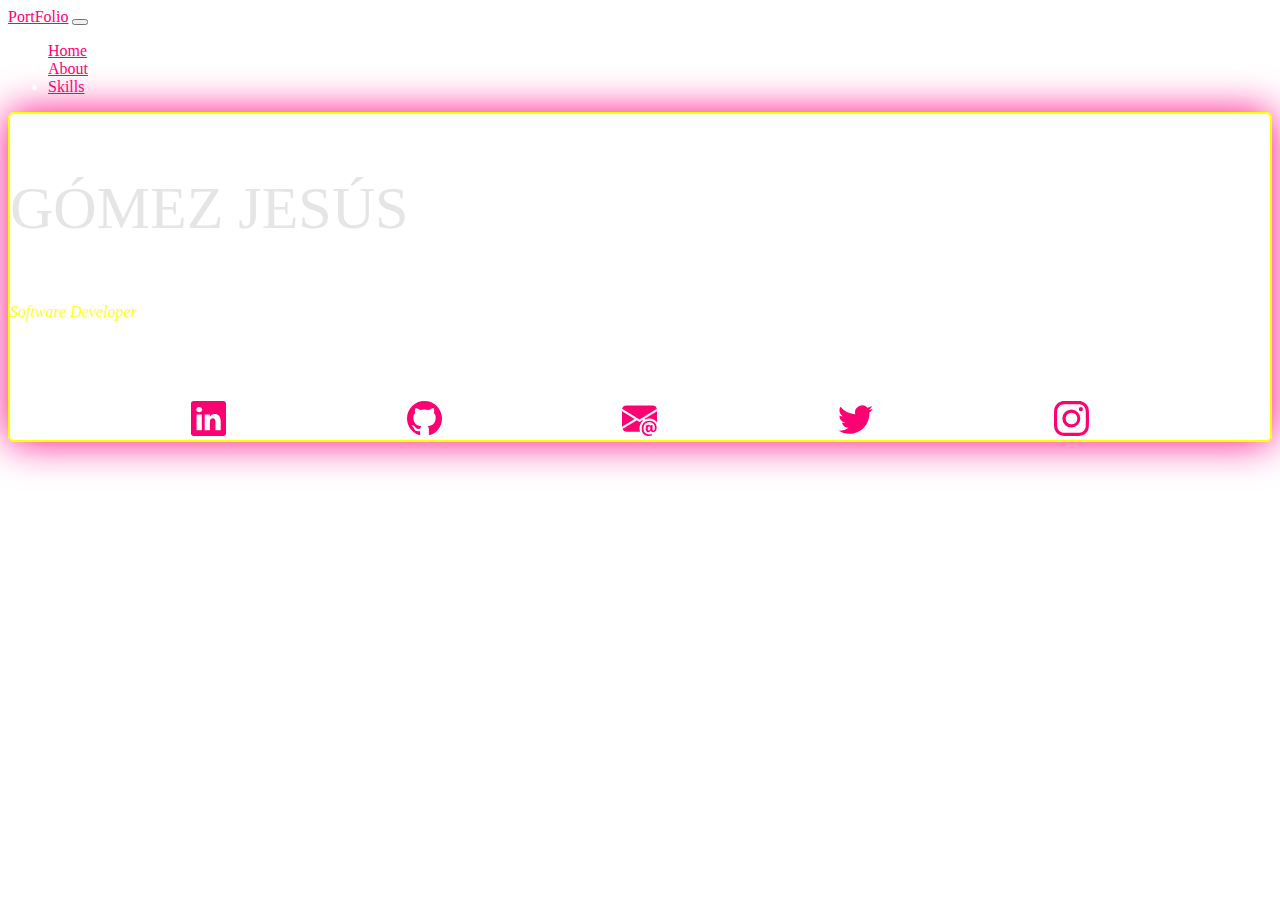
<file: index.html>
<!DOCTYPE html>
<html lang="en">

<head>
    <meta charset="UTF-8">
    <meta http-equiv="X-UA-Compatible" content="IE=edge">
    <meta name="viewport" content="width=device-width, initial-scale=1.0">
    <title>PortFolio</title>
    <link href="https://cdn.jsdelivr.net/npm/bootstrap@5.3.0-alpha3/dist/css/bootstrap.min.css" rel="stylesheet"
        integrity="sha384-KK94CHFLLe+nY2dmCWGMq91rCGa5gtU4mk92HdvYe+M/SXH301p5ILy+dN9+nJOZ" crossorigin="anonymous">
    <link rel="stylesheet" href="style/style.css">
</head>

<body class="bg-dark">


    <header>
        <nav class="navbar navbar-expand-lg navbar-dark bg-dark py-3">
            <div class="container px-5">
                <a class="navbar-brand" href="./index.html"><span class="fw-bolder text-danger">PortFolio</span></a>
                <button class="navbar-toggler" type="button" data-bs-toggle="collapse"
                    data-bs-target="#navbarSupportedContent" aria-controls="navbarSupportedContent"
                    aria-expanded="false" aria-label="Toggle navigation"><span
                        class="navbar-toggler-icon"></span></button>
                <div class="collapse navbar-collapse" id="navbarSupportedContent">
                    <ul class="navbar-nav ms-auto mb-2 mb-lg-0 small fw-bolder">
                        <li class="nav-item"><a class="nav-link nave" href="./index.html">Home</a></li>
                        <li class="nav-item"><a class="nav-link nave" href="./public/about.html">About</a>
                        </li>
                        <li class="nav-item"><a class="nav-link nave" href="./public/skills.html">Skills</a>
                        </li>

                    </ul>
                </div>
            </div>
        </nav>

    </header>

    <main>

        <div class="container text-center  mt-5">
            <div class="titulos d-flex flex-column justify-content-evenly    ">
                <p id="p1">GÓMEZ JESÚS</p>
                <p id="p2">Software Developer</p>

                <section class="logos">
                    <a target="_blank"
                        href="https://www.linkedin.com/learning/subscription/topics?src=go-pa&trk=sem-ga_campid.17476246927_asid.140212061440_crid.603529552306_kw.linkedin%20learning_d.c_tid.kwd-310582843911_n.g_mt.e_geo.1000097&mcid=6977654453860491271&cid=&gclid=Cj0KCQjwu-KiBhCsARIsAPztUF2kQ461AdmHXnnW4rT3au9YOdE_VPQRdxr1f41GZmgbHOWAVkesSWoaAoqyEALw_wcB&gclsrc=aw.ds">
                        <svg xmlns="http://www.w3.org/2000/svg" width="35" height="35" fill="currentColor"
                            class="bibi-linkedin logo" viewBox="0 0 16 16">
                            <path
                                d="M0 1.146C0 .513.526 0 1.175 0h13.65C15.474 0 16 .513 16 1.146v13.708c0 .633-.526 1.146-1.175 1.146H1.175C.526 16 0 15.487 0 14.854V1.146zm4.943 12.248V6.169H2.542v7.225h2.401zm-1.2-8.212c.837 0 1.358-.554 1.358-1.248-.015-.709-.52-1.248-1.342-1.248-.822 0-1.359.54-1.359 1.248 0 .694.521 1.248 1.327 1.248h.016zm4.908 8.212V9.359c0-.216.016-.432.08-.586.173-.431.568-.878 1.232-.878.869 0 1.216.662 1.216 1.634v3.865h2.401V9.25c0-2.22-1.184-3.252-2.764-3.252-1.274 0-1.845.7-2.165 1.193v.025h-.016a5.54 5.54 0 0 1 .016-.025V6.169h-2.4c.03.678 0 7.225 0 7.225h2.4z" />
                        </svg>
                    </a>
                    <a target="_blank" href="https://github.com/DaniiGomezz">
                        <svg xmlns="http://www.w3.org/2000/svg" width="35" height="35" fill="currentColor"
                            class="bi bi-github logo" viewBox="0 0 16 16">
                            <path
                                d="M8 0C3.58 0 0 3.58 0 8c0 3.54 2.29 6.53 5.47 7.59.4.07.55-.17.55-.38 0-.19-.01-.82-.01-1.49-2.01.37-2.53-.49-2.69-.94-.09-.23-.48-.94-.82-1.13-.28-.15-.68-.52-.01-.53.63-.01 1.08.58 1.23.82.72 1.21 1.87.87 2.33.66.07-.52.28-.87.51-1.07-1.78-.2-3.64-.89-3.64-3.95 0-.87.31-1.59.82-2.15-.08-.2-.36-1.02.08-2.12 0 0 .67-.21 2.2.82.64-.18 1.32-.27 2-.27.68 0 1.36.09 2 .27 1.53-1.04 2.2-.82 2.2-.82.44 1.1.16 1.92.08 2.12.51.56.82 1.27.82 2.15 0 3.07-1.87 3.75-3.65 3.95.29.25.54.73.54 1.48 0 1.07-.01 1.93-.01 2.2 0 .21.15.46.55.38A8.012 8.012 0 0 0 16 8c0-4.42-3.58-8-8-8z" />
                        </svg></a>
                    <a target="_blank" href="https://mail.google.com/mail/u/0/#inbox?compose=new">
                        <svg xmlns="http://www.w3.org/2000/svg" width="35" height="35" fill="currentColor"
                            class="bi bi-envelope-at-fill logo" viewBox="0 0 16 16">
                            <path
                                d="M2 2A2 2 0 0 0 .05 3.555L8 8.414l7.95-4.859A2 2 0 0 0 14 2H2Zm-2 9.8V4.698l5.803 3.546L0 11.801Zm6.761-2.97-6.57 4.026A2 2 0 0 0 2 14h6.256A4.493 4.493 0 0 1 8 12.5a4.49 4.49 0 0 1 1.606-3.446l-.367-.225L8 9.586l-1.239-.757ZM16 9.671V4.697l-5.803 3.546.338.208A4.482 4.482 0 0 1 12.5 8c1.414 0 2.675.652 3.5 1.671Z" />
                            <path
                                d="M15.834 12.244c0 1.168-.577 2.025-1.587 2.025-.503 0-1.002-.228-1.12-.648h-.043c-.118.416-.543.643-1.015.643-.77 0-1.259-.542-1.259-1.434v-.529c0-.844.481-1.4 1.26-1.4.585 0 .87.333.953.63h.03v-.568h.905v2.19c0 .272.18.42.411.42.315 0 .639-.415.639-1.39v-.118c0-1.277-.95-2.326-2.484-2.326h-.04c-1.582 0-2.64 1.067-2.64 2.724v.157c0 1.867 1.237 2.654 2.57 2.654h.045c.507 0 .935-.07 1.18-.18v.731c-.219.1-.643.175-1.237.175h-.044C10.438 16 9 14.82 9 12.646v-.214C9 10.36 10.421 9 12.485 9h.035c2.12 0 3.314 1.43 3.314 3.034v.21Zm-4.04.21v.227c0 .586.227.8.581.8.31 0 .564-.17.564-.743v-.367c0-.516-.275-.708-.572-.708-.346 0-.573.245-.573.791Z" />
                        </svg></a>
                    <a target="_blank" href="https://twitter.com/?lang=es">
                        <svg xmlns="http://www.w3.org/2000/svg" width="35" height="35" fill="currentColor"
                            class="bi bi-twitter logo" viewBox="0 0 16 16">
                            <path
                                d="M5.026 15c6.038 0 9.341-5.003 9.341-9.334 0-.14 0-.282-.006-.422A6.685 6.685 0 0 0 16 3.542a6.658 6.658 0 0 1-1.889.518 3.301 3.301 0 0 0 1.447-1.817 6.533 6.533 0 0 1-2.087.793A3.286 3.286 0 0 0 7.875 6.03a9.325 9.325 0 0 1-6.767-3.429 3.289 3.289 0 0 0 1.018 4.382A3.323 3.323 0 0 1 .64 6.575v.045a3.288 3.288 0 0 0 2.632 3.218 3.203 3.203 0 0 1-.865.115 3.23 3.23 0 0 1-.614-.057 3.283 3.283 0 0 0 3.067 2.277A6.588 6.588 0 0 1 .78 13.58a6.32 6.32 0 0 1-.78-.045A9.344 9.344 0 0 0 5.026 15z" />
                        </svg></a>
                    <a target="_blank" href="https://www.instagram.com/">
                        <svg xmlns="http://www.w3.org/2000/svg" width="35" height="35" fill="currentColor"
                            class="bi bi-instagram logo" viewBox="0 0 16 16">
                            <path
                                d="M8 0C5.829 0 5.556.01 4.703.048 3.85.088 3.269.222 2.76.42a3.917 3.917 0 0 0-1.417.923A3.927 3.927 0 0 0 .42 2.76C.222 3.268.087 3.85.048 4.7.01 5.555 0 5.827 0 8.001c0 2.172.01 2.444.048 3.297.04.852.174 1.433.372 1.942.205.526.478.972.923 1.417.444.445.89.719 1.416.923.51.198 1.09.333 1.942.372C5.555 15.99 5.827 16 8 16s2.444-.01 3.298-.048c.851-.04 1.434-.174 1.943-.372a3.916 3.916 0 0 0 1.416-.923c.445-.445.718-.891.923-1.417.197-.509.332-1.09.372-1.942C15.99 10.445 16 10.173 16 8s-.01-2.445-.048-3.299c-.04-.851-.175-1.433-.372-1.941a3.926 3.926 0 0 0-.923-1.417A3.911 3.911 0 0 0 13.24.42c-.51-.198-1.092-.333-1.943-.372C10.443.01 10.172 0 7.998 0h.003zm-.717 1.442h.718c2.136 0 2.389.007 3.232.046.78.035 1.204.166 1.486.275.373.145.64.319.92.599.28.28.453.546.598.92.11.281.24.705.275 1.485.039.843.047 1.096.047 3.231s-.008 2.389-.047 3.232c-.035.78-.166 1.203-.275 1.485a2.47 2.47 0 0 1-.599.919c-.28.28-.546.453-.92.598-.28.11-.704.24-1.485.276-.843.038-1.096.047-3.232.047s-2.39-.009-3.233-.047c-.78-.036-1.203-.166-1.485-.276a2.478 2.478 0 0 1-.92-.598 2.48 2.48 0 0 1-.6-.92c-.109-.281-.24-.705-.275-1.485-.038-.843-.046-1.096-.046-3.233 0-2.136.008-2.388.046-3.231.036-.78.166-1.204.276-1.486.145-.373.319-.64.599-.92.28-.28.546-.453.92-.598.282-.11.705-.24 1.485-.276.738-.034 1.024-.044 2.515-.045v.002zm4.988 1.328a.96.96 0 1 0 0 1.92.96.96 0 0 0 0-1.92zm-4.27 1.122a4.109 4.109 0 1 0 0 8.217 4.109 4.109 0 0 0 0-8.217zm0 1.441a2.667 2.667 0 1 1 0 5.334 2.667 2.667 0 0 1 0-5.334z" />
                        </svg></a>

                </section>


            </div>

        </div>



    </main>
    <footer>

    </footer>

    <script src="https://cdn.jsdelivr.net/npm/bootstrap@5.3.0-alpha3/dist/js/bootstrap.bundle.min.js"
        integrity="sha384-ENjdO4Dr2bkBIFxQpeoTz1HIcje39Wm4jDKdf19U8gI4ddQ3GYNS7NTKfAdVQSZe" crossorigin="anonymous">
    </script>

</body>


</html>
</file>
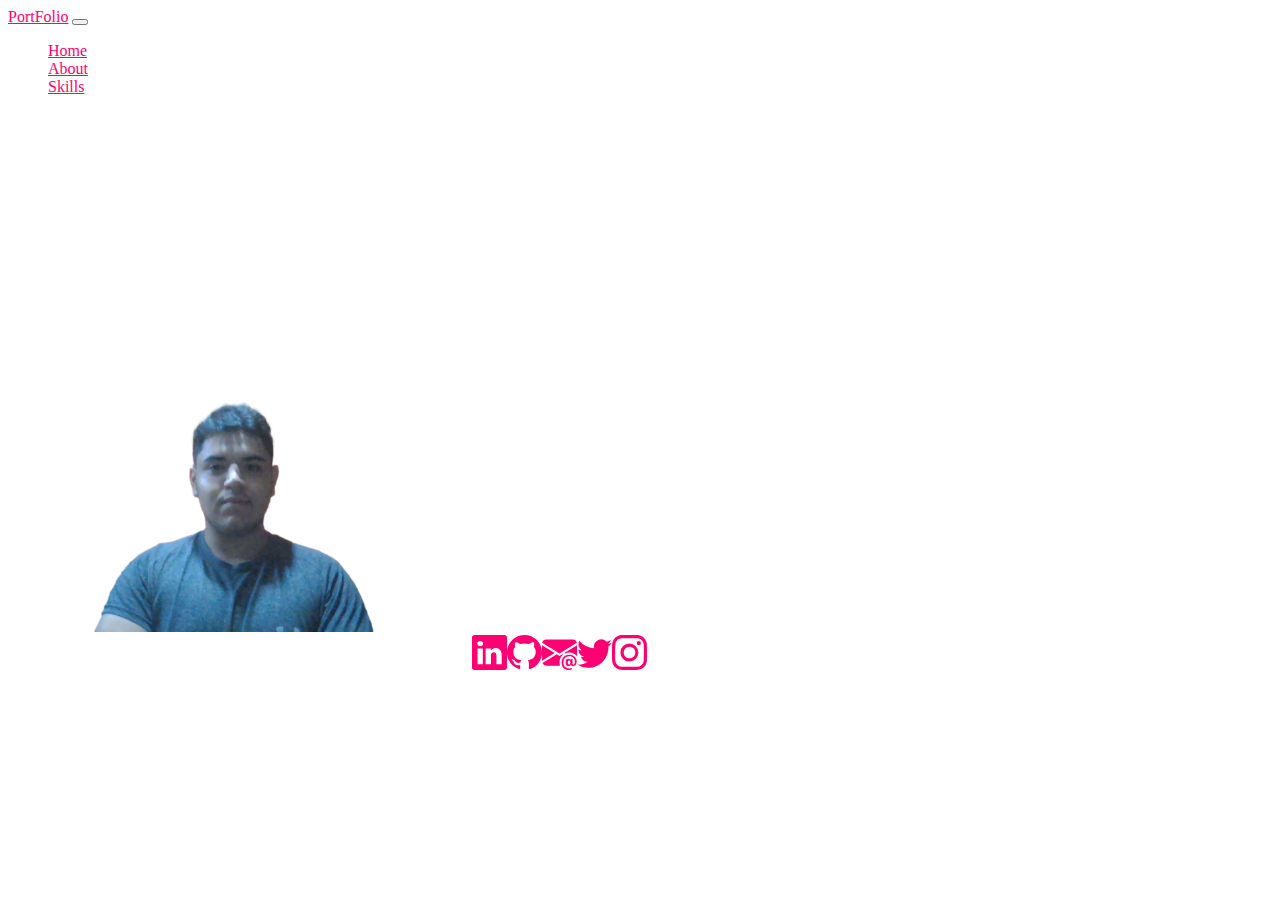
<file: public/about.html>
<!DOCTYPE html>
<html lang="en">

<head>
    <meta charset="UTF-8">
    <meta http-equiv="X-UA-Compatible" content="IE=edge">
    <meta name="viewport" content="width=device-width, initial-scale=1.0">
    <title>PortFolio</title>

    <link href="https://cdn.jsdelivr.net/npm/bootstrap@5.3.0-alpha3/dist/css/bootstrap.min.css" rel="stylesheet"
        integrity="sha384-KK94CHFLLe+nY2dmCWGMq91rCGa5gtU4mk92HdvYe+M/SXH301p5ILy+dN9+nJOZ" crossorigin="anonymous">
    <link rel="stylesheet" href="/style/style.css">
</head>

<body class="bg-dark">



    <header>
        <nav class="navbar navbar-expand-lg navbar-dark bg-dark py-3">
            <div class="container px-5">
                <a class="navbar-brand" href="/index.html"><span class="fw-bolder text-danger">PortFolio</span></a>
                <button class="navbar-toggler" type="button" data-bs-toggle="collapse"
                    data-bs-target="#navbarSupportedContent" aria-controls="navbarSupportedContent"
                    aria-expanded="false" aria-label="Toggle navigation"><span
                        class="navbar-toggler-icon"></span></button>
                <div class="collapse navbar-collapse" id="navbarSupportedContent">
                    <ul class="navbar-nav ms-auto mb-2 mb-lg-0 small fw-bolder">
                        <li class="nav-item"><a class="nav-link nave" href="/index.html">Home</a></li>
                        <li class="nav-item"><a class="nav-link nave" href="/public/about.html">About</a>
                        </li>
                        <li class="nav-item"><a class="nav-link nave" href="/public/skills.html">Skills</a>
                        </li>

                    </ul>
                </div>
            </div>
        </nav>

    </header>



    <main class="">

        <div class="container">
            <div class="row">
                <section class="col-12 col-lg-9 ">
                    <h1>ABOUT</h1>
                    <p>
                        ¡Bienvenidos a mi perfil! Soy un programador junior apasionado por la tecnología y la resolución
                        de
                        problemas. Me considero una persona curiosa, comprometida y en constante aprendizaje.
                    </p>

                    <p>
                        Mi principal objetivo como programador es desarrollar soluciones efectivas y eficientes que
                        cumplan
                        con las necesidades del cliente y mejoren su experiencia. Tengo experiencia en diferentes
                        lenguajes
                        de programación como Java, Python, JavaScript y PHP, así como en el desarrollo de aplicaciones
                        web y
                        móviles.
                    </p>
                    <p>
                        Como programador junior, entiendo la importancia de trabajar en equipo y colaborar con mis
                        compañeros de trabajo para alcanzar los objetivos del proyecto. Me gusta enfrentar nuevos
                        desafíos y
                        aprender de mis errores para mejorar en cada oportunidad.
                    </p>
                    <p>
                        Además, soy una persona responsable y comprometida con mi trabajo, siempre dispuesto a cumplir
                        con
                        los plazos y los estándares de calidad establecidos.
                    </p>
                    <p>
                        Estoy emocionado de seguir creciendo como programador y de contribuir al éxito de mi equipo y de
                        la
                        empresa en la que trabajo.
                    </p>
                </section>
                <div class="foto col-12 col-lg-3">
                    <img src="/src/img/WIN_20230509_19_39_39_Pro_preview_rev_1.png" alt="" class="img-fluid">
                </div>

            </div>
        </div>


    </main>

    <footer>
        <section class="logos">
            <a target="_blank"
                href="https://www.linkedin.com/learning/subscription/topics?src=go-pa&trk=sem-ga_campid.17476246927_asid.140212061440_crid.603529552306_kw.linkedin%20learning_d.c_tid.kwd-310582843911_n.g_mt.e_geo.1000097&mcid=6977654453860491271&cid=&gclid=Cj0KCQjwu-KiBhCsARIsAPztUF2kQ461AdmHXnnW4rT3au9YOdE_VPQRdxr1f41GZmgbHOWAVkesSWoaAoqyEALw_wcB&gclsrc=aw.ds">
                <svg xmlns="http://www.w3.org/2000/svg" width="35" height="35" fill="currentColor"
                    class="bibi-linkedin logo" viewBox="0 0 16 16">
                    <path
                        d="M0 1.146C0 .513.526 0 1.175 0h13.65C15.474 0 16 .513 16 1.146v13.708c0 .633-.526 1.146-1.175 1.146H1.175C.526 16 0 15.487 0 14.854V1.146zm4.943 12.248V6.169H2.542v7.225h2.401zm-1.2-8.212c.837 0 1.358-.554 1.358-1.248-.015-.709-.52-1.248-1.342-1.248-.822 0-1.359.54-1.359 1.248 0 .694.521 1.248 1.327 1.248h.016zm4.908 8.212V9.359c0-.216.016-.432.08-.586.173-.431.568-.878 1.232-.878.869 0 1.216.662 1.216 1.634v3.865h2.401V9.25c0-2.22-1.184-3.252-2.764-3.252-1.274 0-1.845.7-2.165 1.193v.025h-.016a5.54 5.54 0 0 1 .016-.025V6.169h-2.4c.03.678 0 7.225 0 7.225h2.4z" />
                </svg>
            </a>
            <a target="_blank" href="https://github.com/DaniiGomezz">
                <svg xmlns="http://www.w3.org/2000/svg" width="35" height="35" fill="currentColor"
                    class="bi bi-github logo" viewBox="0 0 16 16">
                    <path
                        d="M8 0C3.58 0 0 3.58 0 8c0 3.54 2.29 6.53 5.47 7.59.4.07.55-.17.55-.38 0-.19-.01-.82-.01-1.49-2.01.37-2.53-.49-2.69-.94-.09-.23-.48-.94-.82-1.13-.28-.15-.68-.52-.01-.53.63-.01 1.08.58 1.23.82.72 1.21 1.87.87 2.33.66.07-.52.28-.87.51-1.07-1.78-.2-3.64-.89-3.64-3.95 0-.87.31-1.59.82-2.15-.08-.2-.36-1.02.08-2.12 0 0 .67-.21 2.2.82.64-.18 1.32-.27 2-.27.68 0 1.36.09 2 .27 1.53-1.04 2.2-.82 2.2-.82.44 1.1.16 1.92.08 2.12.51.56.82 1.27.82 2.15 0 3.07-1.87 3.75-3.65 3.95.29.25.54.73.54 1.48 0 1.07-.01 1.93-.01 2.2 0 .21.15.46.55.38A8.012 8.012 0 0 0 16 8c0-4.42-3.58-8-8-8z" />
                </svg></a>
            <a target="_blank" href="https://mail.google.com/mail/u/0/#inbox?compose=new">
                <svg xmlns="http://www.w3.org/2000/svg" width="35" height="35" fill="currentColor"
                    class="bi bi-envelope-at-fill logo" viewBox="0 0 16 16">
                    <path
                        d="M2 2A2 2 0 0 0 .05 3.555L8 8.414l7.95-4.859A2 2 0 0 0 14 2H2Zm-2 9.8V4.698l5.803 3.546L0 11.801Zm6.761-2.97-6.57 4.026A2 2 0 0 0 2 14h6.256A4.493 4.493 0 0 1 8 12.5a4.49 4.49 0 0 1 1.606-3.446l-.367-.225L8 9.586l-1.239-.757ZM16 9.671V4.697l-5.803 3.546.338.208A4.482 4.482 0 0 1 12.5 8c1.414 0 2.675.652 3.5 1.671Z" />
                    <path
                        d="M15.834 12.244c0 1.168-.577 2.025-1.587 2.025-.503 0-1.002-.228-1.12-.648h-.043c-.118.416-.543.643-1.015.643-.77 0-1.259-.542-1.259-1.434v-.529c0-.844.481-1.4 1.26-1.4.585 0 .87.333.953.63h.03v-.568h.905v2.19c0 .272.18.42.411.42.315 0 .639-.415.639-1.39v-.118c0-1.277-.95-2.326-2.484-2.326h-.04c-1.582 0-2.64 1.067-2.64 2.724v.157c0 1.867 1.237 2.654 2.57 2.654h.045c.507 0 .935-.07 1.18-.18v.731c-.219.1-.643.175-1.237.175h-.044C10.438 16 9 14.82 9 12.646v-.214C9 10.36 10.421 9 12.485 9h.035c2.12 0 3.314 1.43 3.314 3.034v.21Zm-4.04.21v.227c0 .586.227.8.581.8.31 0 .564-.17.564-.743v-.367c0-.516-.275-.708-.572-.708-.346 0-.573.245-.573.791Z" />
                </svg></a>
            <a target="_blank" href="https://twitter.com/?lang=es">
                <svg xmlns="http://www.w3.org/2000/svg" width="35" height="35" fill="currentColor"
                    class="bi bi-twitter logo" viewBox="0 0 16 16">
                    <path
                        d="M5.026 15c6.038 0 9.341-5.003 9.341-9.334 0-.14 0-.282-.006-.422A6.685 6.685 0 0 0 16 3.542a6.658 6.658 0 0 1-1.889.518 3.301 3.301 0 0 0 1.447-1.817 6.533 6.533 0 0 1-2.087.793A3.286 3.286 0 0 0 7.875 6.03a9.325 9.325 0 0 1-6.767-3.429 3.289 3.289 0 0 0 1.018 4.382A3.323 3.323 0 0 1 .64 6.575v.045a3.288 3.288 0 0 0 2.632 3.218 3.203 3.203 0 0 1-.865.115 3.23 3.23 0 0 1-.614-.057 3.283 3.283 0 0 0 3.067 2.277A6.588 6.588 0 0 1 .78 13.58a6.32 6.32 0 0 1-.78-.045A9.344 9.344 0 0 0 5.026 15z" />
                </svg></a>
            <a target="_blank" href="https://www.instagram.com/">
                <svg xmlns="http://www.w3.org/2000/svg" width="35" height="35" fill="currentColor"
                    class="bi bi-instagram logo" viewBox="0 0 16 16">
                    <path
                        d="M8 0C5.829 0 5.556.01 4.703.048 3.85.088 3.269.222 2.76.42a3.917 3.917 0 0 0-1.417.923A3.927 3.927 0 0 0 .42 2.76C.222 3.268.087 3.85.048 4.7.01 5.555 0 5.827 0 8.001c0 2.172.01 2.444.048 3.297.04.852.174 1.433.372 1.942.205.526.478.972.923 1.417.444.445.89.719 1.416.923.51.198 1.09.333 1.942.372C5.555 15.99 5.827 16 8 16s2.444-.01 3.298-.048c.851-.04 1.434-.174 1.943-.372a3.916 3.916 0 0 0 1.416-.923c.445-.445.718-.891.923-1.417.197-.509.332-1.09.372-1.942C15.99 10.445 16 10.173 16 8s-.01-2.445-.048-3.299c-.04-.851-.175-1.433-.372-1.941a3.926 3.926 0 0 0-.923-1.417A3.911 3.911 0 0 0 13.24.42c-.51-.198-1.092-.333-1.943-.372C10.443.01 10.172 0 7.998 0h.003zm-.717 1.442h.718c2.136 0 2.389.007 3.232.046.78.035 1.204.166 1.486.275.373.145.64.319.92.599.28.28.453.546.598.92.11.281.24.705.275 1.485.039.843.047 1.096.047 3.231s-.008 2.389-.047 3.232c-.035.78-.166 1.203-.275 1.485a2.47 2.47 0 0 1-.599.919c-.28.28-.546.453-.92.598-.28.11-.704.24-1.485.276-.843.038-1.096.047-3.232.047s-2.39-.009-3.233-.047c-.78-.036-1.203-.166-1.485-.276a2.478 2.478 0 0 1-.92-.598 2.48 2.48 0 0 1-.6-.92c-.109-.281-.24-.705-.275-1.485-.038-.843-.046-1.096-.046-3.233 0-2.136.008-2.388.046-3.231.036-.78.166-1.204.276-1.486.145-.373.319-.64.599-.92.28-.28.546-.453.92-.598.282-.11.705-.24 1.485-.276.738-.034 1.024-.044 2.515-.045v.002zm4.988 1.328a.96.96 0 1 0 0 1.92.96.96 0 0 0 0-1.92zm-4.27 1.122a4.109 4.109 0 1 0 0 8.217 4.109 4.109 0 0 0 0-8.217zm0 1.441a2.667 2.667 0 1 1 0 5.334 2.667 2.667 0 0 1 0-5.334z" />
                </svg></a>
            <h6>Gomez Jesús Héctor Daniel © 2023</h6>

        </section>



    </footer>



    <script src="https://cdn.jsdelivr.net/npm/bootstrap@5.3.0-alpha3/dist/js/bootstrap.bundle.min.js"
        integrity="sha384-ENjdO4Dr2bkBIFxQpeoTz1HIcje39Wm4jDKdf19U8gI4ddQ3GYNS7NTKfAdVQSZe" crossorigin="anonymous">
    </script>
</body>


</html>
</file>
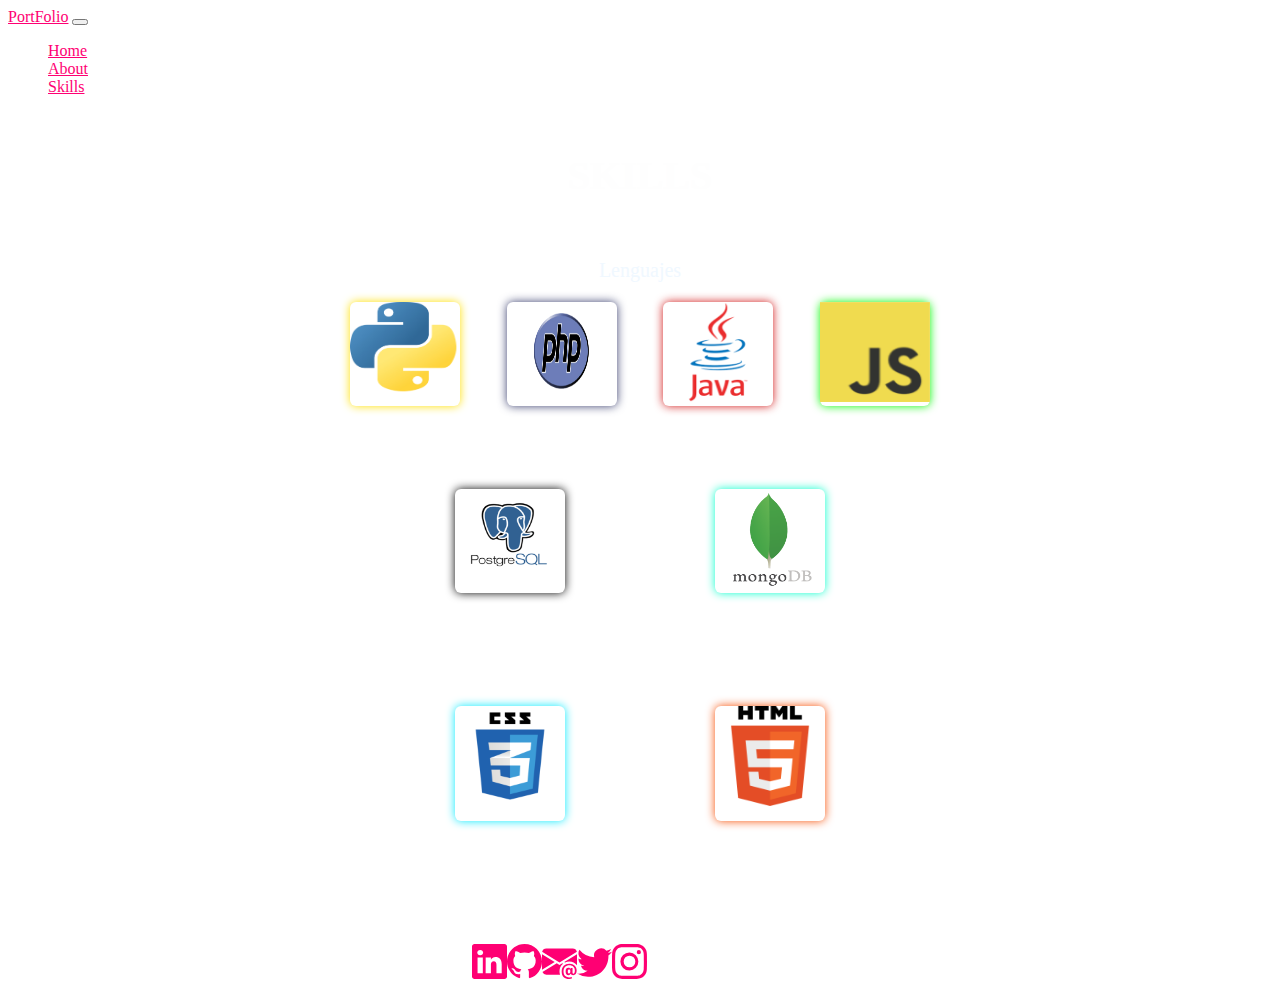
<file: public/skills.html>
<!DOCTYPE html>
<html lang="en">

<head>
    <meta charset="UTF-8">
    <meta http-equiv="X-UA-Compatible" content="IE=edge">
    <meta name="viewport" content="width=device-width, initial-scale=1.0">
    <title>PortFolio</title>
    <link href="https://cdn.jsdelivr.net/npm/bootstrap@5.3.0-alpha3/dist/css/bootstrap.min.css" rel="stylesheet"
        integrity="sha384-KK94CHFLLe+nY2dmCWGMq91rCGa5gtU4mk92HdvYe+M/SXH301p5ILy+dN9+nJOZ" crossorigin="anonymous">
    <link rel="stylesheet" href="/style/style.css">
</head>

<body class="bg-dark">


    <header>
        <nav class="navbar navbar-expand-lg navbar-dark bg-dark py-3">
            <div class="container px-5">
                <a class="navbar-brand" href="/index.html"><span class="fw-bolder text-danger">PortFolio</span></a>
                <button class="navbar-toggler" type="button" data-bs-toggle="collapse"
                    data-bs-target="#navbarSupportedContent" aria-controls="navbarSupportedContent"
                    aria-expanded="false" aria-label="Toggle navigation"><span
                        class="navbar-toggler-icon"></span></button>
                <div class="collapse navbar-collapse" id="navbarSupportedContent">
                    <ul class="navbar-nav ms-auto mb-2 mb-lg-0 small fw-bolder">
                        <li class="nav-item"><a class="nav-link nave" href="/index.html">Home</a></li>
                        <li class="nav-item"><a class="nav-link nave" href="/public/about.html">About</a></li>
                        <li class="nav-item"><a class="nav-link nave" href="/public/skills.html">Skills</a></li>

                        </li>
                    </ul>
                </div>
            </div>
        </nav>



    </header>
    <main class="contenedorS">
        <h3>SKILLS</h3>
        <p id="pa1">Lenguajes
        </p>
        <div class="padreS">

            <div class="img1">
                <img src="/src/img/Python-logo-notext.svg_preview_rev_1.png" alt="logophyton">
            </div>
            <div class="img2">
                <img src="/src/img/php-desarrollo-web_preview_rev_1.png" alt="logophp">
            </div>
            <div class="img3">
                <img src="/src/img/download_preview_rev_1.png" alt="logojava">
            </div>
            <div class="img4">
                <img src="/src/img/descarga.png" alt="logojavascript">
            </div>

        </div>
        <p id="pa2">Database</p>

        <div class="padreS">

            <div class="img5">
                <img src="/src/img/logoPostgreSQL_preview_rev_1.png" alt="">
            </div>
            <div class="img6">
                <img src="/src/img/mongodb_preview_rev_1.png" alt="">
            </div>

        </div>
        <p id="pa3">Tecnologia Web</p>
        <div class="padreS">

            <div class="img7">
                <img src="/src/img/css_preview_rev_1.png" alt="css">
            </div>
            <div class="img8">
                <img src="/src/img/HTML5_logo_and_wordmark.svg_preview_rev_1.png" alt="html">

            </div>
        </div>
    </main>

    <footer>
        <section class="logos">
            <a target="_blank"
                href="https://www.linkedin.com/learning/subscription/topics?src=go-pa&trk=sem-ga_campid.17476246927_asid.140212061440_crid.603529552306_kw.linkedin%20learning_d.c_tid.kwd-310582843911_n.g_mt.e_geo.1000097&mcid=6977654453860491271&cid=&gclid=Cj0KCQjwu-KiBhCsARIsAPztUF2kQ461AdmHXnnW4rT3au9YOdE_VPQRdxr1f41GZmgbHOWAVkesSWoaAoqyEALw_wcB&gclsrc=aw.ds">
                <svg xmlns="http://www.w3.org/2000/svg" width="35" height="35" fill="currentColor"
                    class="bibi-linkedin logo" viewBox="0 0 16 16">
                    <path
                        d="M0 1.146C0 .513.526 0 1.175 0h13.65C15.474 0 16 .513 16 1.146v13.708c0 .633-.526 1.146-1.175 1.146H1.175C.526 16 0 15.487 0 14.854V1.146zm4.943 12.248V6.169H2.542v7.225h2.401zm-1.2-8.212c.837 0 1.358-.554 1.358-1.248-.015-.709-.52-1.248-1.342-1.248-.822 0-1.359.54-1.359 1.248 0 .694.521 1.248 1.327 1.248h.016zm4.908 8.212V9.359c0-.216.016-.432.08-.586.173-.431.568-.878 1.232-.878.869 0 1.216.662 1.216 1.634v3.865h2.401V9.25c0-2.22-1.184-3.252-2.764-3.252-1.274 0-1.845.7-2.165 1.193v.025h-.016a5.54 5.54 0 0 1 .016-.025V6.169h-2.4c.03.678 0 7.225 0 7.225h2.4z" />
                </svg>
            </a>
            <a target="_blank" href="https://github.com/DaniiGomezz">
                <svg xmlns="http://www.w3.org/2000/svg" width="35" height="35" fill="currentColor"
                    class="bi bi-github logo" viewBox="0 0 16 16">
                    <path
                        d="M8 0C3.58 0 0 3.58 0 8c0 3.54 2.29 6.53 5.47 7.59.4.07.55-.17.55-.38 0-.19-.01-.82-.01-1.49-2.01.37-2.53-.49-2.69-.94-.09-.23-.48-.94-.82-1.13-.28-.15-.68-.52-.01-.53.63-.01 1.08.58 1.23.82.72 1.21 1.87.87 2.33.66.07-.52.28-.87.51-1.07-1.78-.2-3.64-.89-3.64-3.95 0-.87.31-1.59.82-2.15-.08-.2-.36-1.02.08-2.12 0 0 .67-.21 2.2.82.64-.18 1.32-.27 2-.27.68 0 1.36.09 2 .27 1.53-1.04 2.2-.82 2.2-.82.44 1.1.16 1.92.08 2.12.51.56.82 1.27.82 2.15 0 3.07-1.87 3.75-3.65 3.95.29.25.54.73.54 1.48 0 1.07-.01 1.93-.01 2.2 0 .21.15.46.55.38A8.012 8.012 0 0 0 16 8c0-4.42-3.58-8-8-8z" />
                </svg></a>
            <a target="_blank" href="https://mail.google.com/mail/u/0/#inbox?compose=new">
                <svg xmlns="http://www.w3.org/2000/svg" width="35" height="35" fill="currentColor"
                    class="bi bi-envelope-at-fill logo" viewBox="0 0 16 16">
                    <path
                        d="M2 2A2 2 0 0 0 .05 3.555L8 8.414l7.95-4.859A2 2 0 0 0 14 2H2Zm-2 9.8V4.698l5.803 3.546L0 11.801Zm6.761-2.97-6.57 4.026A2 2 0 0 0 2 14h6.256A4.493 4.493 0 0 1 8 12.5a4.49 4.49 0 0 1 1.606-3.446l-.367-.225L8 9.586l-1.239-.757ZM16 9.671V4.697l-5.803 3.546.338.208A4.482 4.482 0 0 1 12.5 8c1.414 0 2.675.652 3.5 1.671Z" />
                    <path
                        d="M15.834 12.244c0 1.168-.577 2.025-1.587 2.025-.503 0-1.002-.228-1.12-.648h-.043c-.118.416-.543.643-1.015.643-.77 0-1.259-.542-1.259-1.434v-.529c0-.844.481-1.4 1.26-1.4.585 0 .87.333.953.63h.03v-.568h.905v2.19c0 .272.18.42.411.42.315 0 .639-.415.639-1.39v-.118c0-1.277-.95-2.326-2.484-2.326h-.04c-1.582 0-2.64 1.067-2.64 2.724v.157c0 1.867 1.237 2.654 2.57 2.654h.045c.507 0 .935-.07 1.18-.18v.731c-.219.1-.643.175-1.237.175h-.044C10.438 16 9 14.82 9 12.646v-.214C9 10.36 10.421 9 12.485 9h.035c2.12 0 3.314 1.43 3.314 3.034v.21Zm-4.04.21v.227c0 .586.227.8.581.8.31 0 .564-.17.564-.743v-.367c0-.516-.275-.708-.572-.708-.346 0-.573.245-.573.791Z" />
                </svg></a>
            <a target="_blank" href="https://twitter.com/?lang=es">
                <svg xmlns="http://www.w3.org/2000/svg" width="35" height="35" fill="currentColor"
                    class="bi bi-twitter logo" viewBox="0 0 16 16">
                    <path
                        d="M5.026 15c6.038 0 9.341-5.003 9.341-9.334 0-.14 0-.282-.006-.422A6.685 6.685 0 0 0 16 3.542a6.658 6.658 0 0 1-1.889.518 3.301 3.301 0 0 0 1.447-1.817 6.533 6.533 0 0 1-2.087.793A3.286 3.286 0 0 0 7.875 6.03a9.325 9.325 0 0 1-6.767-3.429 3.289 3.289 0 0 0 1.018 4.382A3.323 3.323 0 0 1 .64 6.575v.045a3.288 3.288 0 0 0 2.632 3.218 3.203 3.203 0 0 1-.865.115 3.23 3.23 0 0 1-.614-.057 3.283 3.283 0 0 0 3.067 2.277A6.588 6.588 0 0 1 .78 13.58a6.32 6.32 0 0 1-.78-.045A9.344 9.344 0 0 0 5.026 15z" />
                </svg></a>
            <a target="_blank" href="https://www.instagram.com/">
                <svg xmlns="http://www.w3.org/2000/svg" width="35" height="35" fill="currentColor"
                    class="bi bi-instagram logo" viewBox="0 0 16 16">
                    <path
                        d="M8 0C5.829 0 5.556.01 4.703.048 3.85.088 3.269.222 2.76.42a3.917 3.917 0 0 0-1.417.923A3.927 3.927 0 0 0 .42 2.76C.222 3.268.087 3.85.048 4.7.01 5.555 0 5.827 0 8.001c0 2.172.01 2.444.048 3.297.04.852.174 1.433.372 1.942.205.526.478.972.923 1.417.444.445.89.719 1.416.923.51.198 1.09.333 1.942.372C5.555 15.99 5.827 16 8 16s2.444-.01 3.298-.048c.851-.04 1.434-.174 1.943-.372a3.916 3.916 0 0 0 1.416-.923c.445-.445.718-.891.923-1.417.197-.509.332-1.09.372-1.942C15.99 10.445 16 10.173 16 8s-.01-2.445-.048-3.299c-.04-.851-.175-1.433-.372-1.941a3.926 3.926 0 0 0-.923-1.417A3.911 3.911 0 0 0 13.24.42c-.51-.198-1.092-.333-1.943-.372C10.443.01 10.172 0 7.998 0h.003zm-.717 1.442h.718c2.136 0 2.389.007 3.232.046.78.035 1.204.166 1.486.275.373.145.64.319.92.599.28.28.453.546.598.92.11.281.24.705.275 1.485.039.843.047 1.096.047 3.231s-.008 2.389-.047 3.232c-.035.78-.166 1.203-.275 1.485a2.47 2.47 0 0 1-.599.919c-.28.28-.546.453-.92.598-.28.11-.704.24-1.485.276-.843.038-1.096.047-3.232.047s-2.39-.009-3.233-.047c-.78-.036-1.203-.166-1.485-.276a2.478 2.478 0 0 1-.92-.598 2.48 2.48 0 0 1-.6-.92c-.109-.281-.24-.705-.275-1.485-.038-.843-.046-1.096-.046-3.233 0-2.136.008-2.388.046-3.231.036-.78.166-1.204.276-1.486.145-.373.319-.64.599-.92.28-.28.546-.453.92-.598.282-.11.705-.24 1.485-.276.738-.034 1.024-.044 2.515-.045v.002zm4.988 1.328a.96.96 0 1 0 0 1.92.96.96 0 0 0 0-1.92zm-4.27 1.122a4.109 4.109 0 1 0 0 8.217 4.109 4.109 0 0 0 0-8.217zm0 1.441a2.667 2.667 0 1 1 0 5.334 2.667 2.667 0 0 1 0-5.334z" />
                </svg></a>
            <h6>Gomez Jesús Héctor Daniel © 2023</h6>

        </section>



    </footer>




    <script src="https://cdn.jsdelivr.net/npm/bootstrap@5.3.0-alpha3/dist/js/bootstrap.bundle.min.js"
        integrity="sha384-ENjdO4Dr2bkBIFxQpeoTz1HIcje39Wm4jDKdf19U8gI4ddQ3GYNS7NTKfAdVQSZe" crossorigin="anonymous">
    </script>








</body>


</html>
</file>
<file: style/style.css>
/* index */

body {
    color: white !important;
}


.titulos {

    border: solid 2px rgb(255, 255, 0);

    border-radius: 6px;
    box-shadow: 0 0 40px 0 rgba(255, 0, 132, 0.975);
    border-radius: 6px;
}



#p1 {

    color: rgb(229, 229, 229);
    font-size: 60px;


}

#p2 {
    color: rgb(255, 255, 37);
    font-style: italic;

}



.logos {
    display: flex;
    justify-content: space-evenly;
    align-items: end;
    margin-top: 80px;


}

section a {
    color: rgb(255, 0, 115);
}

.logos a {

    color: rgb(255, 0, 115);
}

.logo:hover {
    transform: scale(1.5);

}

.container a {
    color: rgb(255, 0, 115);
}

.nave:hover {
    transform: scale(1);
}

/* index */
/* <----------------------------> */



/* about */




.padreSF {
    width: 1300px;
    height: 550px;
    display: flex;
}


.foto {
    width: 250px;
    height: 150px;
    justify-content: end;

}

footer {
    display: flex;
    flex-direction: column;
    align-items: center;
    height: 100px;
    padding: 0;
}

.foto img {
    width: 440px;
    height: 250px;
}

.pie-pag {
    width: 100%;
    height: 70px;
    margin-top: 200px;

}



.iconss {
    width: 100%;
    height: 70px;
    display: flex;
    justify-content: space-around;
    box-shadow: 0 0 40px 0 rgba(255, 0, 132, 0.975);
    border-radius: 6px;
}


.iconss h6 {
    color: white;

    font-style: italic;

}




.logoss a {

    color: rgb(255, 0, 115);
}


/* skill.html */
.contenedorS {
    width: 100%;
    display: flex;
    flex-direction: column;
    align-items: center;
    margin-top: 10px;

}

.contenedorS h3 {
    color: rgb(254, 254, 254);
    font-size: 40px;

}

#pa1 {
    font-size: 20px;

    color: aliceblue;
}

#pa2 {
    font-size: 20px;

    color: rgb(255, 255, 255);
}

#pa3 {
    font-size: 20px;
    color: rgb(255, 255, 255);
}

.padreS {
    width: 50%;
    display: flex;
    flex-wrap: wrap;
    gap: 20px;
    justify-content: space-evenly;
    margin-bottom: 20px;
}

.padreS img {
    width: 110px;
    height: 100px;

}

.img1 {

    box-shadow: 0 0 10px 0 rgba(255, 225, 0, 0.995);
    border-radius: 6px;
}

.img2 {

    box-shadow: 0 0 10px 0 rgba(54, 59, 108, 0.975);
    border-radius: 6px;
}

.img3 {

    box-shadow: 0 0 10px 0 rgba(209, 22, 22, 0.975);
    border-radius: 6px;
}

.img4 {

    box-shadow: 0 0 10px 0 rgba(2, 249, 2, 0.975);
    border-radius: 6px;
}


.img5 {
    box-shadow: 0 0 10px 0 rgba(0, 0, 0, 0.975);
    border-radius: 6px;

}

.img6 {
    box-shadow: 0 0 10px 0 rgba(0, 255, 204, 0.975);
    border-radius: 6px;

}


.img7 {
    width: 110px;
    height: 115px;
    margin-top: 30px;
    box-shadow: 0 0 10px 0 rgba(0, 234, 255, 0.975);
    border-radius: 6px;

}

.img8 {
    width: 110px;
    height: 115px;
    margin-top: 30px;
    box-shadow: 0 0 10px 0 rgba(247, 76, 2, 0.975);
    border-radius: 6px;

}

/* skills.html */
</file>
